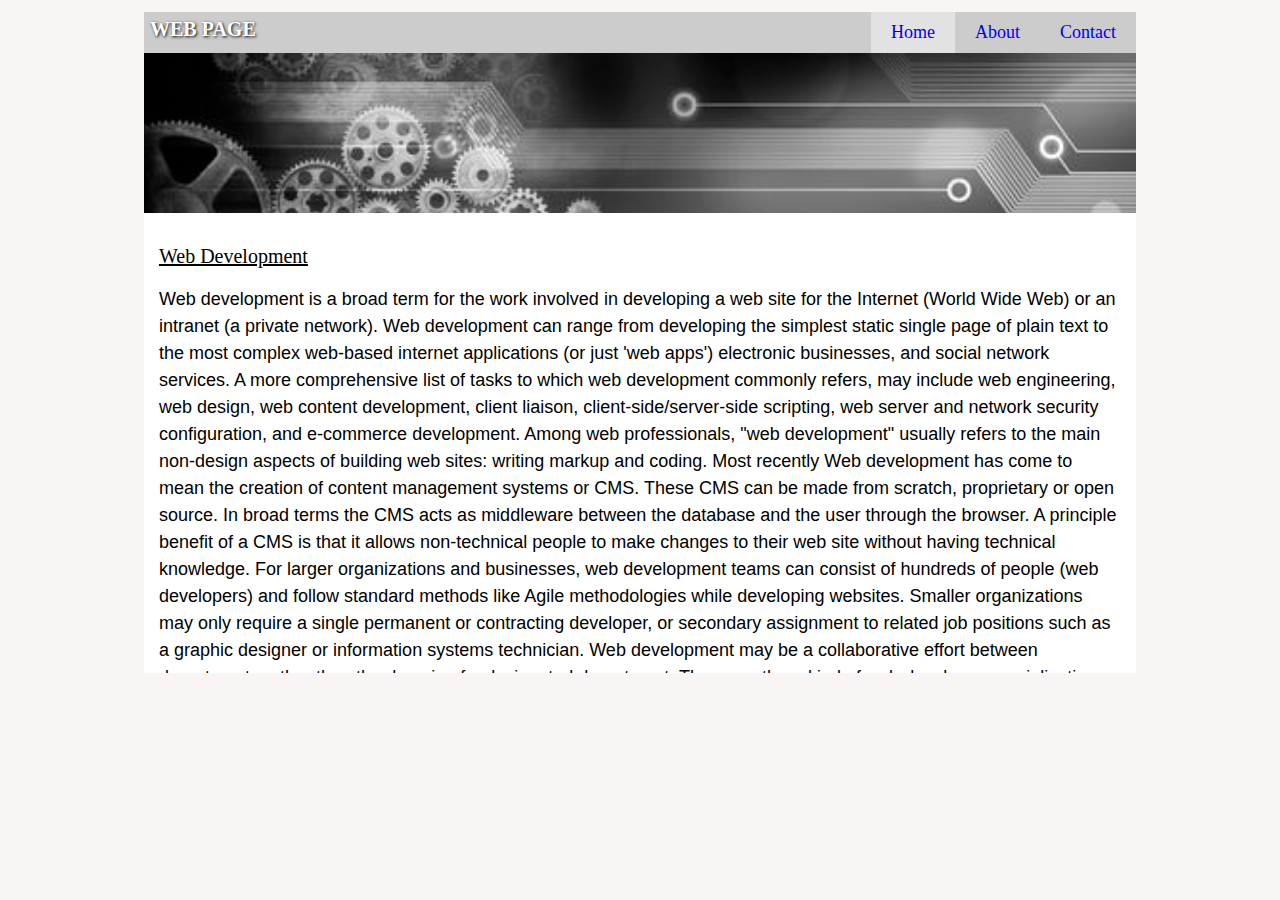
<file: index.html>
<!DOCTYPE html>
<html lang="en">
<!--head-->
<head>

    <meta charset="UTF-8">

    <!--Title-->
    <title>Css-Assignment2</title>

    <link rel="stylesheet" type="text/css" href="css/stylesheet.css">
</head>
<!--body-->

<body>

<div class="container">

   <header>

        <!---html5 tag aside -->

        <nav>

            <h2>WEB PAGE</h2>

            <!---Navigation-->

            <ul class="navigation">
                <a href="index.html">
                    <li style="background-color: #e2e2e2;">
                      Home
                    </li>
                </a>
                <a href="about.html">
                    <li>
                        About
                    </li>
                </a>
                <a href="contact.html">
                    <li>
                        Contact
                    </li>
                </a>
            </ul>
      </nav>

   </header>


        <!---html5 tag section -->

        <section>

            <div class="img-bg">

            </div>

            <div class="div-box">

                <h2>Web Development</h2>

                <p>
                    Web development is a broad term for the work involved in developing a web site for the Internet (World Wide Web) or an intranet (a private network). Web development can range from developing the simplest static single page of plain text to the most complex web-based internet applications (or just 'web apps') electronic businesses, and social network services. A more comprehensive list of tasks to which web development commonly refers, may include web engineering, web design, web content development, client liaison, client-side/server-side scripting, web server and network security configuration, and e-commerce development. Among web professionals, "web development" usually refers to the main non-design aspects of building web sites: writing markup and coding. Most recently Web development has come to mean the creation of content management systems or CMS. These CMS can be made from scratch, proprietary or open source. In broad terms the CMS acts as middleware between the database and the user through the browser. A principle benefit of a CMS is that it allows non-technical people to make changes to their web site without having technical knowledge.

                    For larger organizations and businesses, web development teams can consist of hundreds of people (web developers) and follow standard methods like Agile methodologies while developing websites. Smaller organizations may only require a single permanent or contracting developer, or secondary assignment to related job positions such as a graphic designer or information systems technician. Web development may be a collaborative effort between departments rather than the domain of a designated department. There are three kind of web developer specialization: front-end developer, back-end developer, and full-stack developer.
                </p>

            </div>

        </section>

</div>
</body>

</html>
</file>
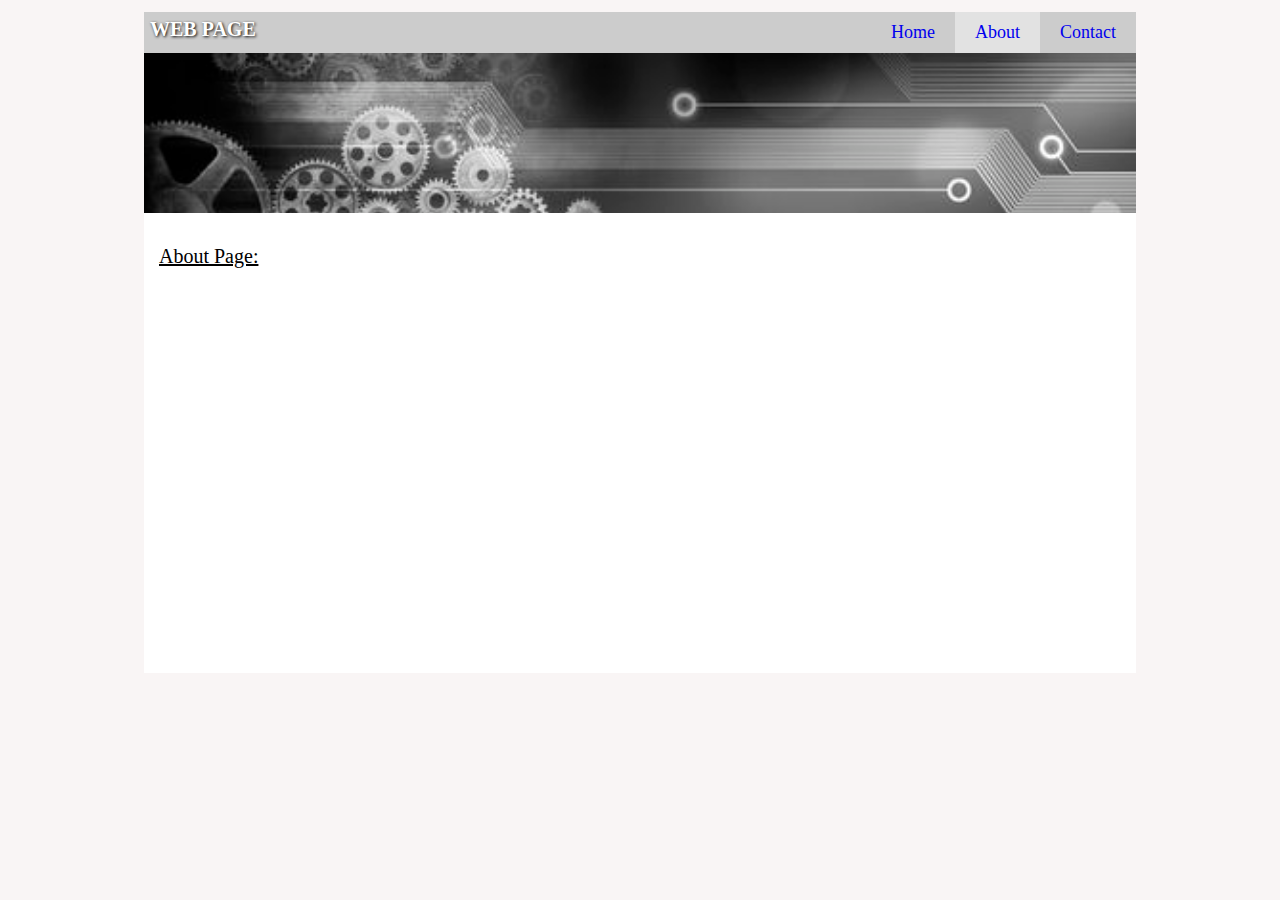
<file: about.html>
<!DOCTYPE html>
<html lang="en">
<!--head-->
<head>

    <meta charset="UTF-8">

    <!--Title-->
    <title>About</title>

    <link rel="stylesheet" type="text/css" href="css/stylesheet.css">
</head>
<!--body-->

<body>

<div class="container">

    <header>

        <!---html5 tag aside -->

        <nav>

            <h2>WEB PAGE</h2>

            <!---Navigation-->

            <ul class="navigation">
                <a href="index.html">
                    <li>
                        Home
                    </li>
                </a>
                <a href="about.html">
                    <li style="background-color: #e2e2e2;">
                        About
                    </li>
                </a>
                <a href="contact.html">
                    <li>
                        Contact
                    </li>
                </a>
            </ul>
        </nav>

        </header>


    <!---html5 tag section -->

    <section>

        <div class="img-bg">

        </div>

        <div class="div-box">

            <h2>About Page:</h2>



        </div>

    </section>

</div>
</body>

</html>
</file>
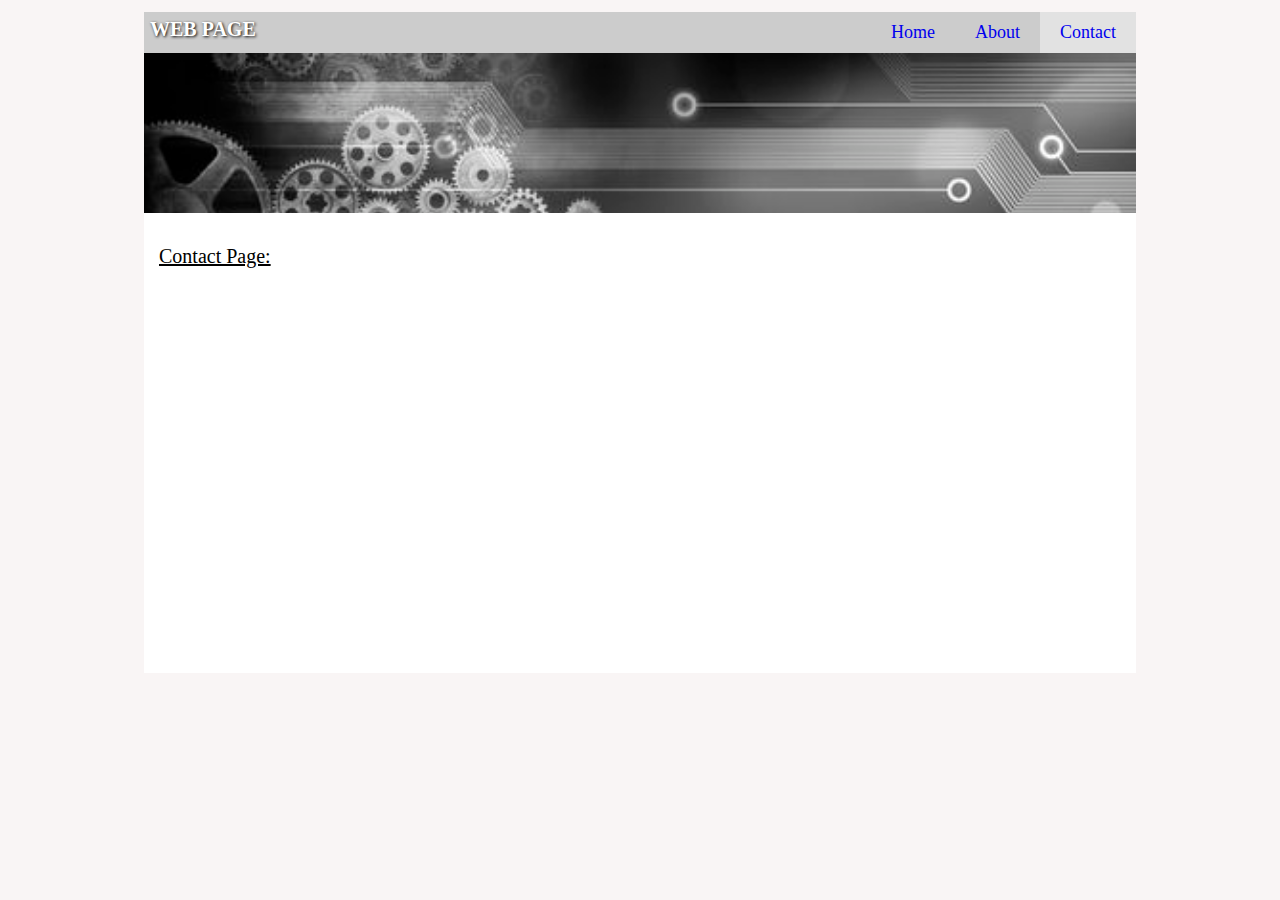
<file: contact.html>
<!DOCTYPE html>
<html lang="en">
<!--head-->
<head>

    <meta charset="UTF-8">

    <!--Title-->
    <title>Contact</title>

    <link rel="stylesheet" type="text/css" href="css/stylesheet.css">
</head>
<!--body-->

<body>

<div class="container">

   <header>

        <!---html5 tag aside -->

        <nav>

            <h2>WEB PAGE</h2>

            <!---Navigation-->

            <ul class="navigation">
                <a href="index.html">
                    <li>
                        Home
                    </li>
                </a>
                <a href="about.html">
                    <li>
                        About
                    </li>
                </a>
                <a href="contact.html">
                    <li style="background-color: #e2e2e2;">
                        Contact
                    </li>
                </a>
            </ul>
        </nav>

        </header>


    <!---html5 tag section -->

    <section>

        <div class="img-bg">

        </div>

        <div class="div-box">

            <h2>Contact Page:</h2>



        </div>

    </section>

</div>
</body>

</html>
</file>
<file: css/stylesheet.css>
body{
    margin: 0;padding: 0;background-color: #f9f5f5;
}

a{text-decoration: none;}

.container{width: 992px;margin: 12px auto;background-color: #fff;}

nav ul{list-style: none;padding: 0; float: right;margin: 0;}

nav h2{margin: 0; float: left; padding: 6px; font-size: 20px; font-family: cursive; color: #ffffff;
    text-shadow: 1px 1px 3px #000;}

nav{float: right;width: 100%;height: 100%;background-color: #ccc;}

nav ul li{padding: 10px 20px;cursor: pointer; font-size: 18px;float: left;}

nav ul li:hover{background-color: #e2e2e2;}

section{clear: both;}

section .img-bg{background-image: url("../images/banner1.jpg");
    background-repeat: no-repeat;height: 160px;width: auto;background-size: cover;}

section .div-box{padding: 15px 15px;height: 430px;overflow-y: scroll;}

section .div-box h2{font-size: 20px; font-family: fantasy; font-weight: 100;text-decoration: underline;}

section .div-box p{font-size: 18px;font-family: sans-serif;line-height: 1.5;}

.clear{clear: both;}

figure{margin: 0;}
</file>
